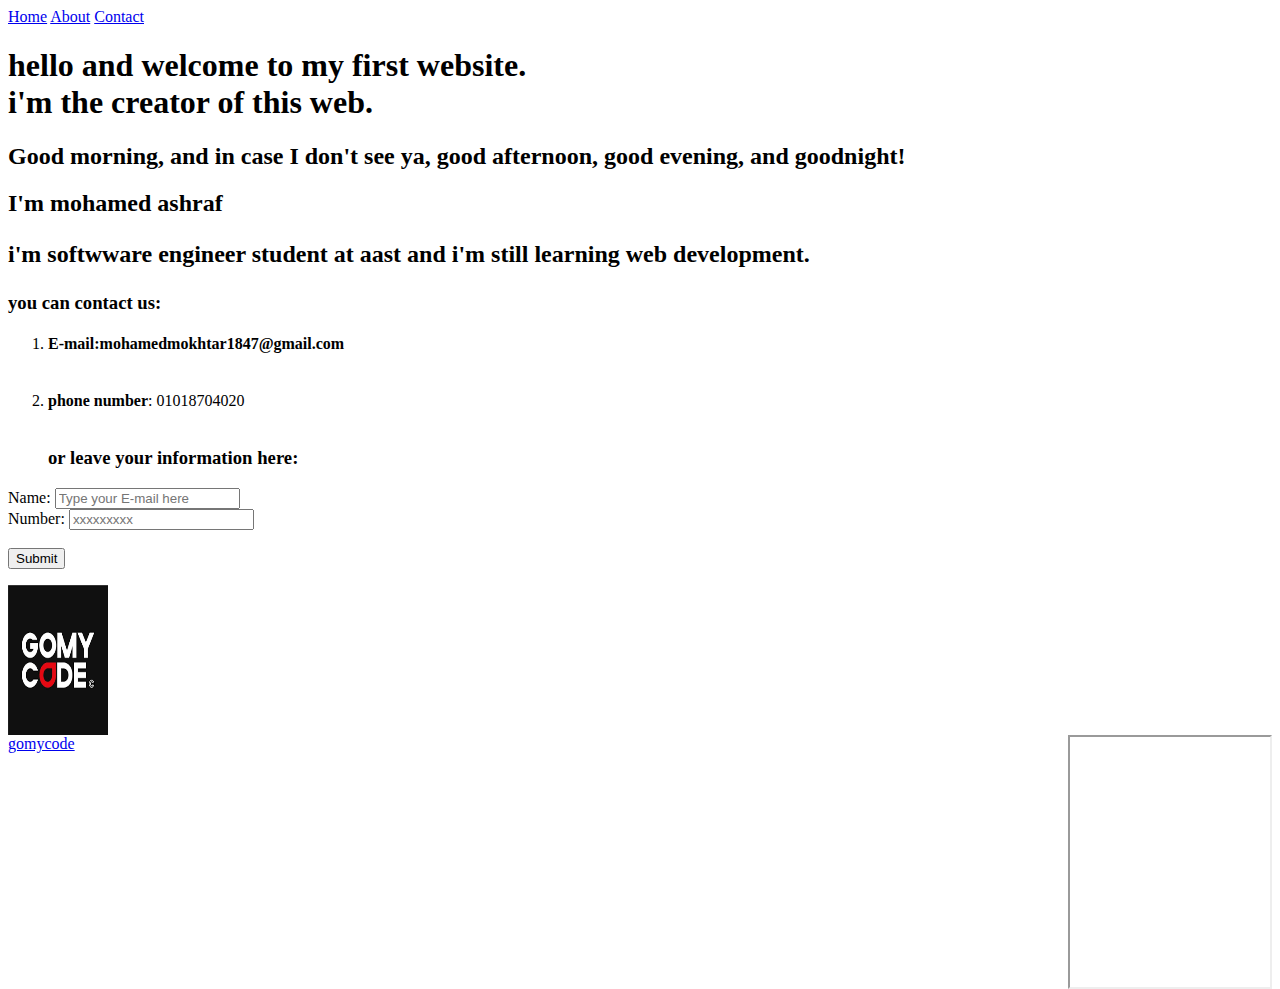
<file: html/index.html>
<html>
  <head>
    <title> Portfolio </title>
    <link rel="website icon" type="png" href="download.png">
    <link rel="stylesheet" href="C:\Users\OMNIA\OneDrive\Desktop\kopkok\html\style.css">
  </head>
  <body>
    <div class="nav">
      <a class="activebar" href="#home">Home</a>
      <a href="#about">About</a>
      <a href="#contact">Contact</a>
    </div>
    <h1><b>hello and welcome to my first website.

      <br> i'm the creator of this web. </b></h1>
 
   <h2>Good morning, and in case I don't see ya, good afternoon, good evening, and goodnight!</h2>
 </section>
   <section>
     <a href="about"></a>
 
     <h2> I'm mohamed ashraf  </h2>
 
     <h2><p><b> i'm softwware engineer student at aast and i'm still learning web development. </b></p></h2>
 
   </section>
   <div>
   <a href="contact"></a>
   <h3>you can contact us: </h3>
   <ol type="1">
   <li><h4><b>E-mail:</b>mohamedmokhtar1847@gmail.com</li><br><li><b>phone number</b>: 01018704020</li></h4><br> 
 <h3>or leave your information here:</h3>
 </ol>
   <form>
     <label>Name:</label>
     <input type="text" name="first name" placeholder="Type your E-mail here"/>
     <br/>
 
     <label>Number:</label>
     <input type="text" name="number" placeholder="xxxxxxxxx"/>
     <br/>
     <br>
 
     <input type="submit" value="Submit" />
   </form>
  </div>
   <img src="download.png" alt="gomycode" width="100" height="150"> 
   <div>
   <iframe width="200" height="250" align="right" src="https://www.youtube.com/watch?v=olJOZp57FWM&t=1s"></iframe>
   </div>
   <footer>
     <a href="https://gomycode.com/EG-EN/home">gomycode</a>
   </footer>
   
     </body>
   </html>
</file>
